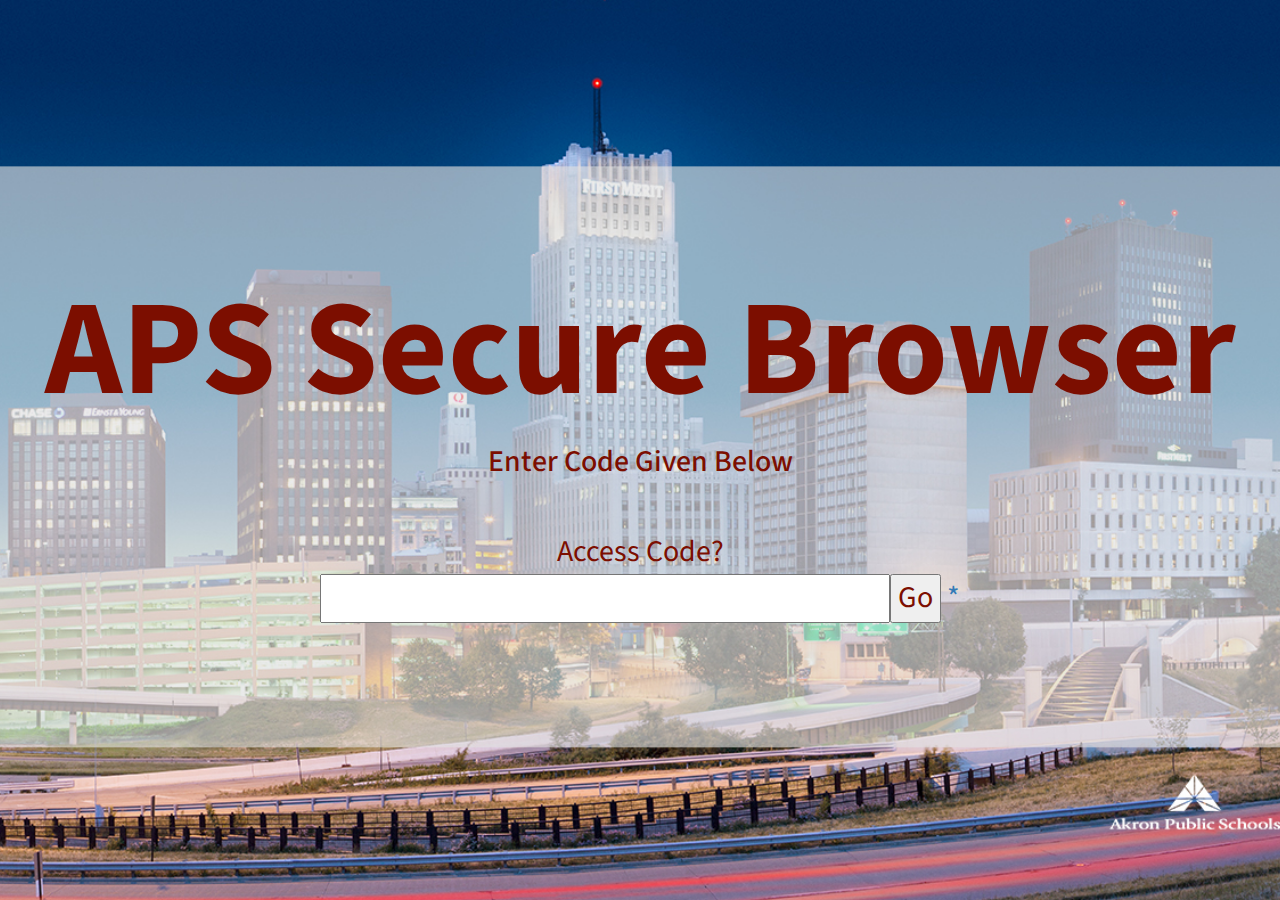
<file: index.html>
<!DOCTYPE html>
<html lang="en">

<head>

    <meta charset="utf-8">
    <meta http-equiv="X-UA-Compatible" content="IE=edge">
    <meta name="viewport" content="width=device-width, initial-scale=1">
    <meta name="description" content="">
    <meta name="author" content="">

    <title>APS Secure Browser</title>

    <!-- Bootstrap Core CSS -->
    <link href="css/bootstrap.css" rel="stylesheet">

    <!-- Custom CSS -->
    <link href="css/stylish-portfolio.css" rel="stylesheet">

    <!-- Custom Fonts -->
    <link href="font-awesome/css/font-awesome.min.css" rel="stylesheet" type="text/css">
    <link href="https://fonts.googleapis.com/css?family=Source+Sans+Pro:300,400,700,300italic,400italic,700italic" rel="stylesheet" type="text/css">

    <!-- HTML5 Shim and Respond.js IE8 support of HTML5 elements and media queries -->
    <!-- WARNING: Respond.js doesn't work if you view the page via file:// -->
    <!--[if lt IE 9]>
        <script src="https://oss.maxcdn.com/libs/html5shiv/3.7.0/html5shiv.js"></script>
        <script src="https://oss.maxcdn.com/libs/respond.js/1.4.2/respond.min.js"></script>
    <![endif]-->

</head>

    <script type="text/javascript" src="\\eslapp\c$\APS Secure Browser Custom\js\jquery.js"></script>

<script type="text/javascript">

$(document).ready(function(){

    $('#button').click(function(e) {  
        var inputvalue = $("#input").val();
        window.location.replace(" https://goo.gl/"+inputvalue);

    });
});
</script> 
</head>

<body id="page-top" class="index">

<body>



    <!-- Header -->
    <header id="top" class="header">
        <div class="text-vertical-center">
            <h1>APS Secure Browser</h1>
            <h3>Enter Code Given Below</h3>
            <br>
            
            <div class="container">
            <div class="row">
                <div class="col-lg-12">
<div class="intro-text">
                        <span class="name">Access Code?<br>
              <input type="text" value="" maxlength="7" style="width:50%" id="input"><button type="button" id="button">Go</button> 
                            <a href="http://goo.gl/KJ77Gv">&#42;</a>
           </span>                                         
                    </div>
                </div>
            </div>
        </div>
             <script type="text/javascript" src="http://code.jquery.com/jquery-1.11.0.min.js"></script>

<script type="text/javascript">

$(document).ready(function(){

    $('#button').click(function(e) {  
        var inputvalue = $("#input").val();
        window.location.replace(" https://goo.gl/"+inputvalue);

    });
});
</script> 
            
        </div>
    </header>

<!-- /.container-fluid -->
 

        
        
  

    

    <!-- jQuery -->
    <script src="js/jquery.js"></script>

    <!-- Bootstrap Core JavaScript -->
    <script src="js/bootstrap.min.js"></script>

    <!-- Custom Theme JavaScript -->
    <script>
    // Closes the sidebar menu
    $("#menu-close").click(function(e) {
        e.preventDefault();
        $("#sidebar-wrapper").toggleClass("active");
    });
    // Opens the sidebar menu
    $("#menu-toggle").click(function(e) {
        e.preventDefault();
        $("#sidebar-wrapper").toggleClass("active");
    });
    // Scrolls to the selected menu item on the page
    $(function() {
        $('a[href*=#]:not([href=#],[data-toggle],[data-target],[data-slide])').click(function() {
            if (location.pathname.replace(/^\//, '') == this.pathname.replace(/^\//, '') || location.hostname == this.hostname) {
                var target = $(this.hash);
                target = target.length ? target : $('[name=' + this.hash.slice(1) + ']');
                if (target.length) {
                    $('html,body').animate({
                        scrollTop: target.offset().top
                    }, 1000);
                    return false;
                }
            }
        });
    });
    //#to-top button appears after scrolling
    var fixed = false;
    $(document).scroll(function() {
        if ($(this).scrollTop() > 250) {
            if (!fixed) {
                fixed = true;
                // $('#to-top').css({position:'fixed', display:'block'});
                $('#to-top').show("slow", function() {
                    $('#to-top').css({
                        position: 'fixed',
                        display: 'block'
                    });
                });
            }
        } else {
            if (fixed) {
                fixed = false;
                $('#to-top').hide("slow", function() {
                    $('#to-top').css({
                        display: 'none'
                    });
                });
            }
        }
    });
    // Disable Google Maps scrolling
    // See http://stackoverflow.com/a/25904582/1607849
    // Disable scroll zooming and bind back the click event
    var onMapMouseleaveHandler = function(event) {
        var that = $(this);
        that.on('click', onMapClickHandler);
        that.off('mouseleave', onMapMouseleaveHandler);
        that.find('iframe').css("pointer-events", "none");
    }
    var onMapClickHandler = function(event) {
            var that = $(this);
            // Disable the click handler until the user leaves the map area
            that.off('click', onMapClickHandler);
            // Enable scrolling zoom
            that.find('iframe').css("pointer-events", "auto");
            // Handle the mouse leave event
            that.on('mouseleave', onMapMouseleaveHandler);
        }
        // Enable map zooming with mouse scroll when the user clicks the map
    $('.map').on('click', onMapClickHandler);
    </script>

</body>

</html>
</file>
<file: css/stylish-portfolio.css>
/*!
 * Start Bootstrap - Stylish Portfolio (http://startbootstrap.com/)
 * Copyright 2013-2016 Start Bootstrap
 * Licensed under MIT (https://github.com/BlackrockDigital/startbootstrap/blob/gh-pages/LICENSE)
 */

/* Global Styles */

html,
body {
    width: 100%;
    height: 100%;
}

body {
    font-family: "Source Sans Pro","Helvetica Neue",Helvetica,Arial,sans-serif;
}

.text-vertical-center {
    display: table-cell;
    text-align: center;
    vertical-align: middle;
}

.text-vertical-center h1 {
    margin: 0;
    padding: 0;
    font-size: 4.5em;
    font-weight: 700;
}

/* Custom Button Styles */

.btn-dark {
    border-radius: 0;
    color: #fff;
    background-color: rgba(0,0,0,0.4);
}

.btn-dark:hover,
.btn-dark:focus,
.btn-dark:active {
    color: #fff;
    background-color: rgba(0,0,0,0.7);
}

.btn-light {
    border-radius: 0;
    color: #333;
    background-color: rgb(255,255,255);
}

.btn-light:hover,
.btn-light:focus,
.btn-light:active {
    color: #333;
    background-color: rgba(255,255,255,0.8);
}

/* Custom Horizontal Rule */

hr.small {
    max-width: 100px;
}

/* Side Menu */

#sidebar-wrapper {
    z-index: 1000;
    position: fixed;
    right: 0;
    width: 250px;
    height: 100%;
    transform: translateX(250px);
    overflow-y: auto;
    background: #222;
    -webkit-transition: all 0.4s ease 0s;
    -moz-transition: all 0.4s ease 0s;
    -ms-transition: all 0.4s ease 0s;
    -o-transition: all 0.4s ease 0s;
    transition: all 0.4s ease 0s;
}

.sidebar-nav {
    position: absolute;
    top: 0;
    width: 250px;
    margin: 0;
    padding: 0;
    list-style: none;
}

.sidebar-nav li {
    text-indent: 20px;
    line-height: 40px;
}

.sidebar-nav li a {
    display: block;
    text-decoration: none;
    color: #999;
}

.sidebar-nav li a:hover {
    text-decoration: none;
    color: #fff;
    background: rgba(255,255,255,0.2);
}

.sidebar-nav li a:active,
.sidebar-nav li a:focus {
    text-decoration: none;
}

.sidebar-nav > .sidebar-brand {
    height: 55px;
    font-size: 18px;
    line-height: 55px;
}

.sidebar-nav > .sidebar-brand a {
    color: #999;
}

.sidebar-nav > .sidebar-brand a:hover {
    color: #fff;
    background: none;
}

#menu-toggle {
    z-index: 1;
    position: fixed;
    top: 0;
    right: 0;
}

#sidebar-wrapper.active {
    right: 250px;
    width: 250px;
    -webkit-transition: all 0.4s ease 0s;
    -moz-transition: all 0.4s ease 0s;
    -ms-transition: all 0.4s ease 0s;
    -o-transition: all 0.4s ease 0s;
    transition: all 0.4s ease 0s;
}

.toggle {
    margin: 5px 5px 0 0;
}

/* Header */

.header {
    display: table;
    position: relative;
    width: 100%;
    height: 100%;
    background: url(../img/bg.jpg) no-repeat center center scroll;
    -webkit-background-size: cover;
    -moz-background-size: cover;
    background-size: cover;
    -o-background-size: cover;
}

/* About */

.about {
    padding: 50px 0;
}

/* Services */

.services {
    padding: 50px 0;
}

.service-item {
    margin-bottom: 30px;
}

/* Callout */

.callout {
    display: table;
    width: 100%;
    height: 400px;
    color: #fff;
    background: url(../img/callout.jpg) no-repeat center center scroll;
    -webkit-background-size: cover;
    -moz-background-size: cover;
    background-size: cover;
    -o-background-size: cover;
}

/* Portfolio */

.portfolio {
    padding: 50px 0;
}

.portfolio-item {
    margin-bottom: 30px;
}

.img-portfolio {
    margin: 0 auto;
}

.img-portfolio:hover {
    opacity: 0.8;
}

/* Call to Action */

.call-to-action {
    padding: 50px 0;
}

.call-to-action .btn {
    margin: 10px;
}

/* Map */

.map {
    height: 500px;
}

@media(max-width:768px) {
    .map {
        height: 75%;
    }
}

.map iframe {
    pointer-events: none;
}

/* Footer */

footer {
    padding: 100px 0;
}

#to-top {
  display: none;
  position: fixed;
  bottom: 5px;
  right: 5px;
}
</file>
